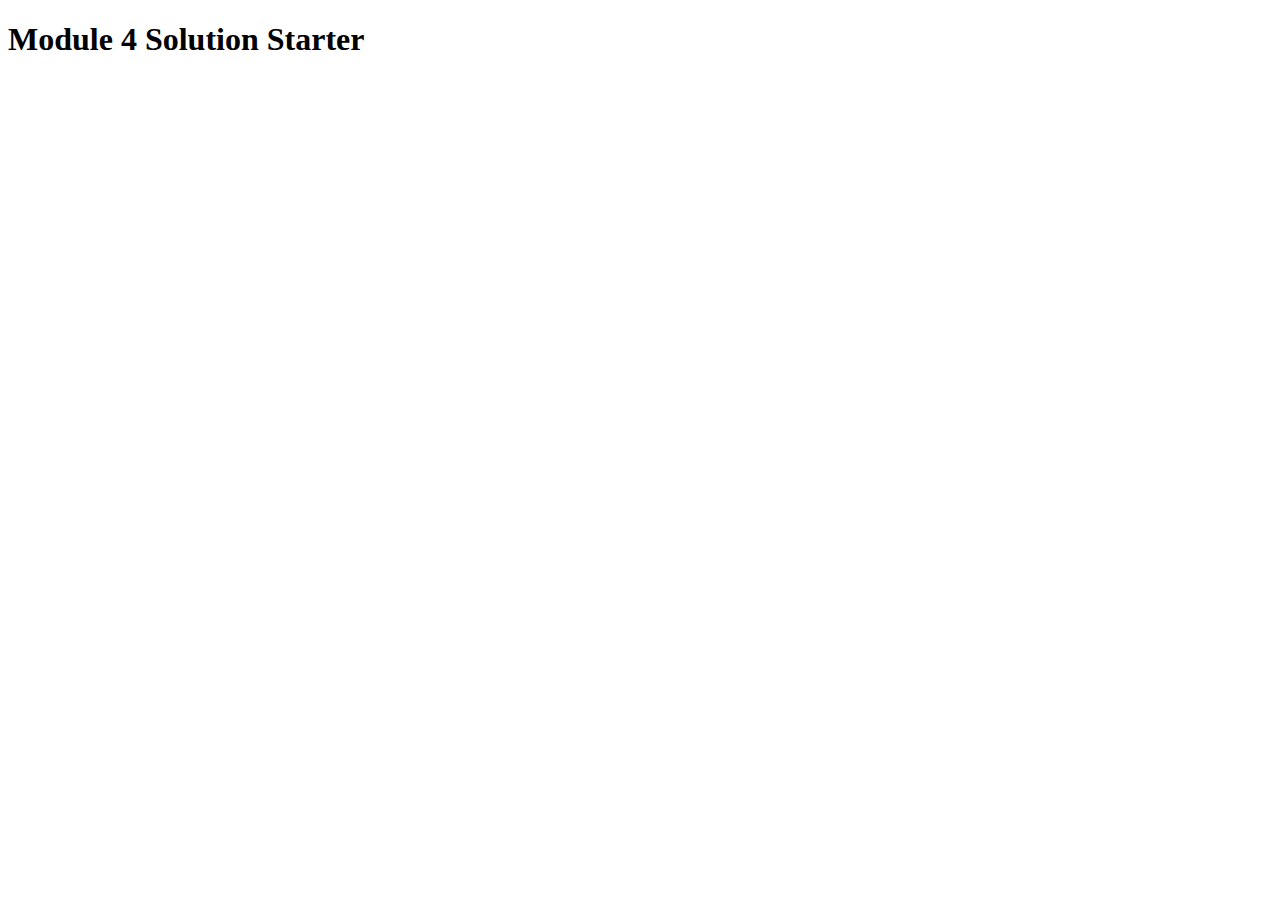
<file: site/module4-solution/index.html>
<!DOCTYPE html>
<html>
<head>
  <meta charset="utf-8">
  <title>Module 4 Solution Starter</title>
  <script>
    var names = []; // DO NOT REMOVE
  </script>
  <script src="SpeakHello.js"></script>
  <script src="SpeakGoodBye.js"></script>
  <script src="script.js"></script>
</head>
<body>
  <h1>Module 4 Solution Starter</h1>
</body>
</html>
</file>
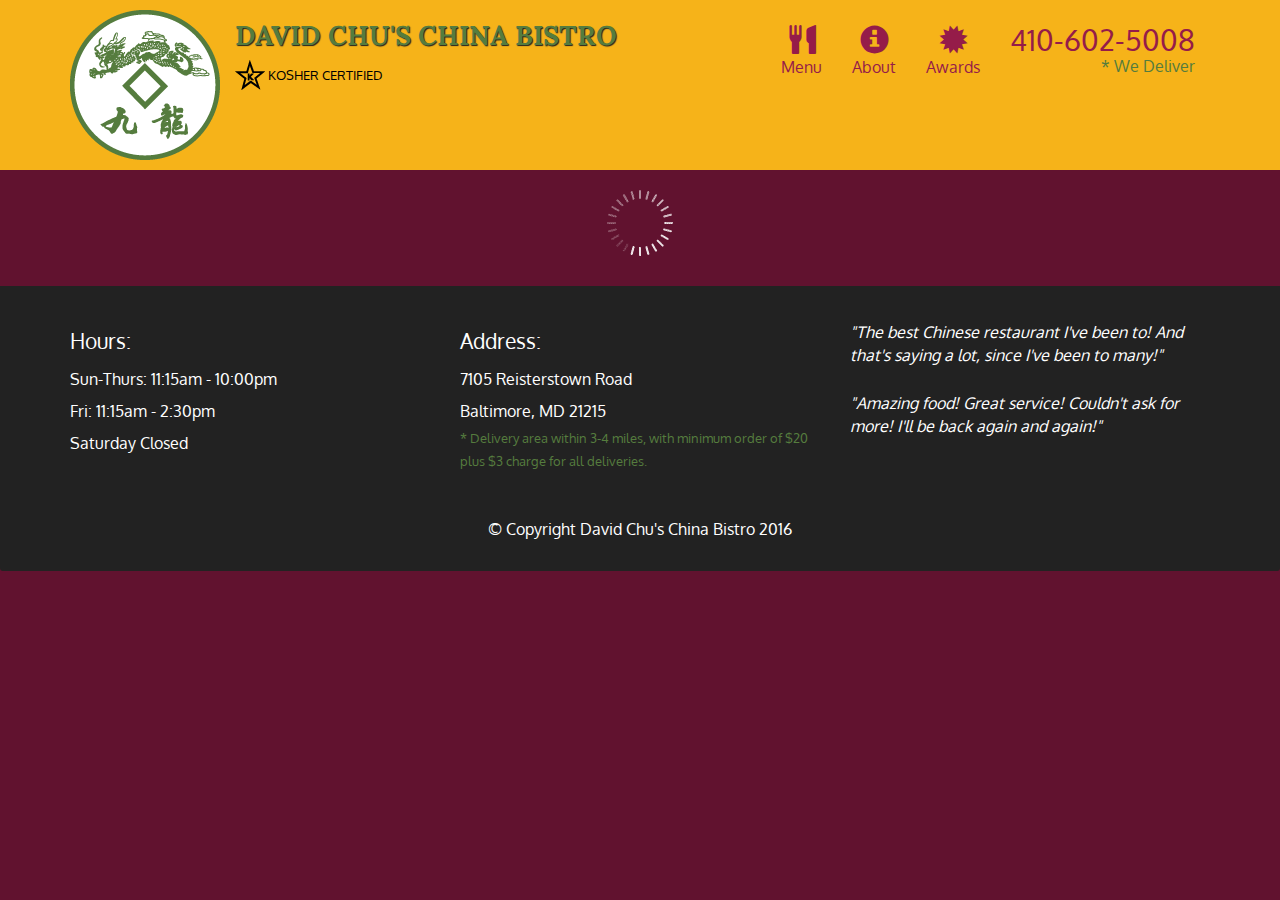
<file: site/module5-solution/index.html>
<!doctype html>
<html lang="en">
  <head>
    <meta charset="utf-8">
    <meta http-equiv="X-UA-Compatible" content="IE=edge">
    <meta name="viewport" content="width=device-width, initial-scale=1">
    <title>David Chu's China Bistro</title>
    <link rel="stylesheet" href="css/bootstrap.min.css">
    <link rel="stylesheet" href="css/styles.css">
    <link href='https://fonts.googleapis.com/css?family=Oxygen:400,300,700' rel='stylesheet' type='text/css'>
    <link href='https://fonts.googleapis.com/css?family=Lora' rel='stylesheet' type='text/css'>
  </head>
<body>
  <header>
    <nav id="header-nav" class="navbar navbar-default">
      <div class="container">
        <div class="navbar-header">
          <a href="index.html" class="pull-left visible-md visible-lg">
            <div id="logo-img" alt="Logo image"></div>
          </a>

          <div class="navbar-brand">
            <a href="index.html"><h1>David Chu's China Bistro</h1></a>
            <p>
              <img src="images/star-k-logo.png" alt="Kosher certification">
              <span>Kosher Certified</span>
            </p>
          </div>

          <button id="navbarToggle" type="button" class="navbar-toggle collapsed" data-toggle="collapse" data-target="#collapsable-nav" aria-expanded="false">
            <span class="sr-only">Toggle navigation</span>
            <span class="icon-bar"></span>
            <span class="icon-bar"></span>
            <span class="icon-bar"></span>
          </button>
        </div>
        
        <div id="collapsable-nav" class="collapse navbar-collapse">
           <ul id="nav-list" class="nav navbar-nav navbar-right">
            <li id="navHomeButton" class="visible-xs active">
              <a href="index.html">
                <span class="glyphicon glyphicon-home"></span> Home</a>
            </li>
            <li id="navMenuButton">
              <a href="#" onclick="$dc.loadMenuCategories();">
                <span class="glyphicon glyphicon-cutlery"></span><br class="hidden-xs"> Menu</a>
            </li>
            <li>
              <a href="#">
                <span class="glyphicon glyphicon-info-sign"></span><br class="hidden-xs"> About</a>
            </li>
            <li>
              <a href="#">
                <span class="glyphicon glyphicon-certificate"></span><br class="hidden-xs"> Awards</a>
            </li>
            <li id="phone" class="hidden-xs">
              <a href="tel:410-602-5008">
                <span>410-602-5008</span></a><div>* We Deliver</div>
            </li>
          </ul><!-- #nav-list -->
        </div><!-- .collapse .navbar-collapse -->
      </div><!-- .container -->
    </nav><!-- #header-nav -->
  </header>

  <div id="call-btn" class="visible-xs">
    <a class="btn" href="tel:410-602-5008">
    <span class="glyphicon glyphicon-earphone"></span>
    410-602-5008
    </a>
  </div>
  <div id="xs-deliver" class="text-center visible-xs">* We Deliver</div>

  <div id="main-content" class="container"></div>

  <footer class="panel-footer">
    <div class="container">
      <div class="row">
        <section id="hours" class="col-sm-4">
          <span>Hours:</span><br>
          Sun-Thurs: 11:15am - 10:00pm<br>
          Fri: 11:15am - 2:30pm<br>
          Saturday Closed
          <hr class="visible-xs">
        </section>
        <section id="address" class="col-sm-4">
          <span>Address:</span><br>
          7105 Reisterstown Road<br>
          Baltimore, MD 21215
          <p>* Delivery area within 3-4 miles, with minimum order of $20 plus $3 charge for all deliveries.</p>
          <hr class="visible-xs">
        </section>
        <section id="testimonials" class="col-sm-4">
          <p>"The best Chinese restaurant I've been to! And that's saying a lot, since I've been to many!"</p>
          <p>"Amazing food! Great service! Couldn't ask for more! I'll be back again and again!"</p>
        </section>
      </div>
      <div class="text-center">&copy; Copyright David Chu's China Bistro 2016</div>
    </div>
  </footer>

  <!-- jQuery (Bootstrap JS plugins depend on it) -->
  <script src="js/jquery-2.1.4.min.js"></script>
  <script src="js/bootstrap.min.js"></script>
  <script src="js/ajax-utils.js"></script>
  <script src="js/script.js"></script>
</body>
</html>
</file>
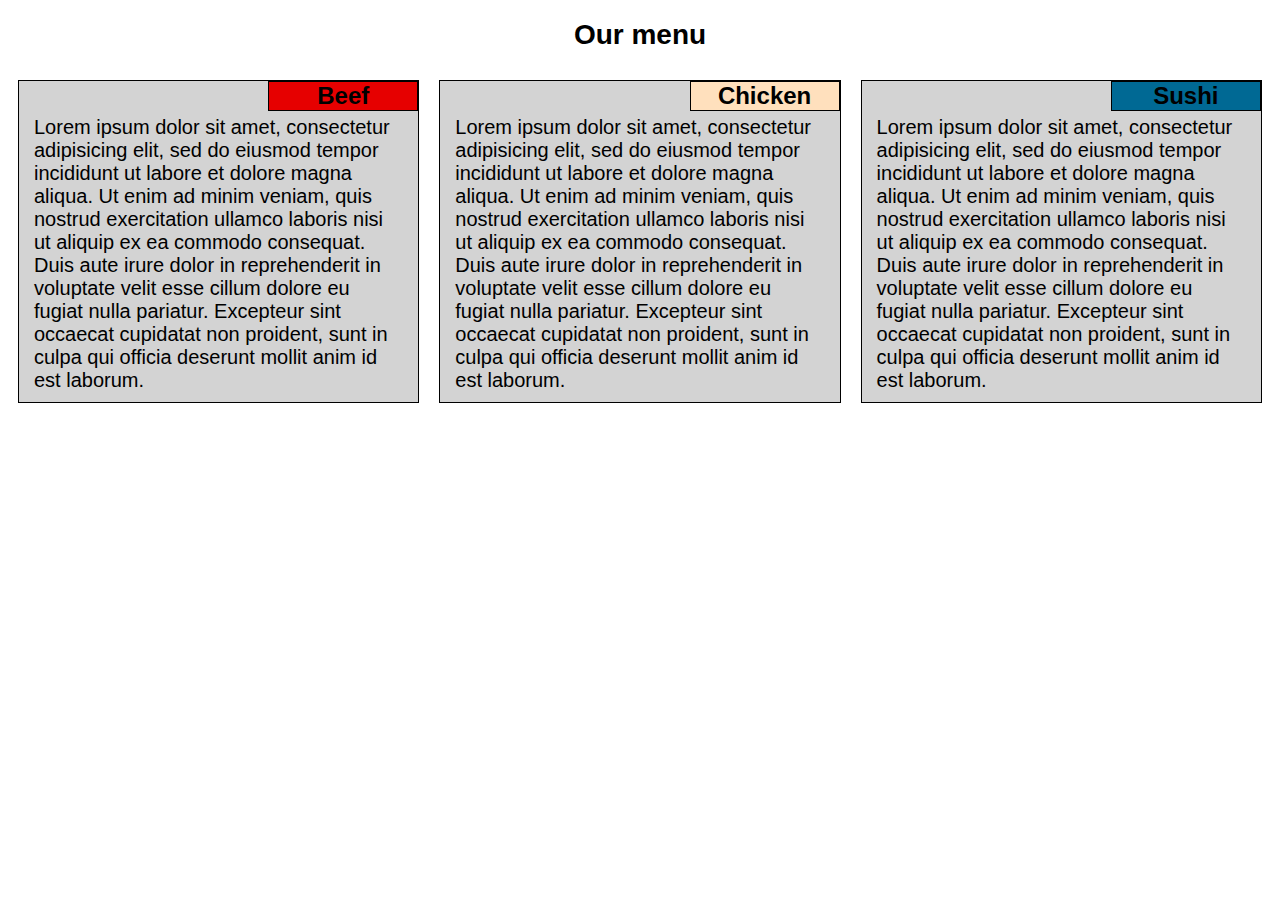
<file: site/module2-solution/site/index.html>
<!DOCTYPE html>
<html lang="en">
<head>
	<meta charset="utf-8">
	<meta name="viewport" content="width=device-width, initial-scale=1">
	<title>Assignment Solution for Module 2</title>
	<link rel="stylesheet" href="css/styles.css">
</head>
<body>		
<h1>Our menu</h1>
<div class="row">
	<div class="col-md-6 col-lg-4">
		<div>
		<h2 class="beef">Beef</h2>
		<p>
			Lorem ipsum dolor sit amet, consectetur adipisicing elit, sed do eiusmod
			tempor incididunt ut labore et dolore magna aliqua. Ut enim ad minim veniam,
			quis nostrud exercitation ullamco laboris nisi ut aliquip ex ea commodo
			consequat. Duis aute irure dolor in reprehenderit in voluptate velit esse
			cillum dolore eu fugiat nulla pariatur. Excepteur sint occaecat cupidatat non
			proident, sunt in culpa qui officia deserunt mollit anim id est laborum.
		</p>
		</div>
	</div>
	<div class="col-md-6 col-lg-4">
		<div><h2 class="chicken">Chicken</h2>
		<p>
			Lorem ipsum dolor sit amet, consectetur adipisicing elit, sed do eiusmod
			tempor incididunt ut labore et dolore magna aliqua. Ut enim ad minim veniam,
			quis nostrud exercitation ullamco laboris nisi ut aliquip ex ea commodo
			consequat. Duis aute irure dolor in reprehenderit in voluptate velit esse
			cillum dolore eu fugiat nulla pariatur. Excepteur sint occaecat cupidatat non
			proident, sunt in culpa qui officia deserunt mollit anim id est laborum.
		</p></div>
	</div>
	<div id="savas" class="col-lg-4">
		<div>
		<h2 class="sushi">Sushi</h2>
		<p>
			Lorem ipsum dolor sit amet, consectetur adipisicing elit, sed do eiusmod
			tempor incididunt ut labore et dolore magna aliqua. Ut enim ad minim veniam,
			quis nostrud exercitation ullamco laboris nisi ut aliquip ex ea commodo
			consequat. Duis aute irure dolor in reprehenderit in voluptate velit esse
			cillum dolore eu fugiat nulla pariatur. Excepteur sint occaecat cupidatat non
			proident, sunt in culpa qui officia deserunt mollit anim id est laborum.
		</p></div>
		</div>
</div>
</body>
</html>
</file>
<file: site/module5-solution/css/styles.css>
body {
  font-size: 16px;
  color: #fff;
  background-color: #61122f;
  font-family: 'Oxygen', sans-serif;
}

/** HEADER **/
#header-nav {
  background-color: #f6b319;
  border-radius: 0;
  border: 0;
}

#logo-img {
  background: url('../images/restaurant-logo_large.png') no-repeat;
  width: 150px;
  height: 150px;
  margin: 10px 15px 10px 0;
}

.navbar-brand {
  padding-top: 25px;
}
.navbar-brand h1 { /* Restaurant name */
  font-family: 'Lora', serif;
  color: #557c3e;
  font-size: 1.5em;
  text-transform: uppercase;
  font-weight: bold;
  text-shadow: 1px 1px 1px #222;
  margin-top: 0;
  margin-bottom: 0;
  line-height: .75;
}
.navbar-brand a:hover, .navbar-brand a:focus {
  text-decoration: none;
}
.navbar-brand p { /* Kosher cert */
  color: #000;
  text-transform: uppercase;
  font-size: .7em;
  margin-top: 15px;
}
.navbar-brand p span { /* Star-K */
  vertical-align: middle;
}

#nav-list {
  margin-top: 10px;
}
#nav-list a {
  color: #951C49;
  text-align: center;
}
#nav-list a:hover {
  background: #E7E7E7;
}
#nav-list a span {
  font-size: 1.8em;
}

#phone {
  margin-top: 5px;
}
#phone a { /* Phone number */
  text-align: right;
  padding-bottom: 0;
}
#phone div { /* We Deliver */
  color: #557c3e;
  text-align: right;
  padding-right: 15px;
}

.navbar-header button.navbar-toggle, .navbar-header .icon-bar {
  border: 1px solid #61122f;
}
.navbar-header button.navbar-toggle {
  clear: both;
  margin-top: -30px;
}
/* END HEADER */

/* FOOTER */
.panel-footer {
  margin-top: 30px;
  padding-top: 35px;
  padding-bottom: 30px;
  background-color: #222;
  border-top: 0;
}
.panel-footer div.row {
  margin-bottom: 35px;
}
#hours, #address {
  line-height: 2;
}
#hours > span, #address > span {
  font-size: 1.3em;
}
#address p {
  color: #557c3e;
  font-size: .8em;
  line-height: 1.8;
}
#testimonials {
  font-style: italic;
}
#testimonials p:nth-child(2) {
  margin-top: 25px;
}
/* END FOOTER */



/* HOME PAGE */
.container .jumbotron {
  box-shadow: 0 0 50px #3F0C1F;
  border: 2px solid #3F0C1F;
}

#menu-tile, #specials-tile, #map-tile {
  height: 250px;
  width: 100%;
  margin-bottom: 15px;
  position: relative;
  border: 2px solid #3F0C1F;
  overflow: hidden;
}
#menu-tile:hover, #specials-tile:hover, #map-tile:hover {
  box-shadow: 0 1px 5px 1px #cccccc;
}
#menu-tile {
  background: url('../images/menu-tile.jpg') no-repeat;
  background-position: center;
}
#specials-tile {
  background: url('../images/specials-tile.jpg') no-repeat;
  background-position: center;
}
#menu-tile span, #specials-tile span, #map-tile span {
  position: absolute;
  bottom: 0;
  right: 0;
  width: 100%;
  text-align: center;
  font-size: 1.6em;
  text-transform: uppercase;
  background-color: #000;
  color: #fff;
  opacity: .8;
}
/* END HOME PAGE */

/* MENU CATEGORIES PAGE */
.category-tile { 
  position: relative;
  border: 2px solid #3F0C1F;
  overflow: hidden;
  width: 200px;
  height: 200px;
  margin: 0 auto 15px;
}
.category-tile span {
  position: absolute;
  bottom: 0;
  right: 0;
  width: 100%;
  text-align: center;
  font-size: 1.2em;
  text-transform: uppercase;
  background-color: #000;
  color: #fff;
  opacity: .8;
}
.category-tile:hover {
  box-shadow: 0 1px 5px 1px #cccccc;
}

#menu-categories-title + div {
  margin-bottom: 50px;
}
/* END MENU CATEGORIES PAGE */

/* SINGLE CATEGORY PAGE */
.menu-item-tile {
  margin-bottom: 25px;
}
.menu-item-tile hr {
  width: 80%;
}
.menu-item-tile .menu-item-price {
  font-size: 1.1em;
  text-align: right;
  margin-top: -15px;
  margin-right: -15px;
}
.menu-item-tile .menu-item-price span {
  font-size: .6em;
}
.menu-item-photo {
  position: relative;
  border: 2px solid #3F0C1F; 
  overflow: hidden;
  padding: 0;
  margin-right: -15px;
  margin-left: auto;
  margin-bottom: 20px;
  max-width: 250px;
}
.menu-item-photo div {
  position: absolute;
  bottom: 0;
  right: 0;
  width: 80px;
  background-color: #557c3e;
  text-align: center;
}
.menu-item-description {
  padding-right: 30px;
}
h3.menu-item-title {
  margin: 0 0 10px;
}
.menu-item-details {
  font-size: .9em;
  font-style: italic;
}
/* END SINGLE CATEGORY PAGE */


/********** Large devices only **********/
@media (min-width: 1200px) {
  .container .jumbotron {
    background: url('../images/jumbotron_1200.jpg') no-repeat;
    height: 675px;
  }
}

/********** Medium devices only **********/
@media (min-width: 992px) and (max-width: 1199px) {
  /* Header */
  #logo-img {
    background: url('../images/restaurant-logo_medium.png') no-repeat;
    width: 100px;
    height: 100px;
    margin: 5px 5px 5px 0;
  }
  /* End Header */

  /* Home Page */
  .container .jumbotron {
    background: url('../images/jumbotron_992.jpg') no-repeat;
    height: 558px;
  }
  /* End Home Page */
}

/********** Small devices only **********/
@media (min-width: 768px) and (max-width: 991px) {
  /* Home Page */
  .container .jumbotron {
    background: url('../images/jumbotron_768.jpg') no-repeat;
    height: 432px;
  }
  /* End Home Page */
}

/********** Extra small devices only **********/
@media (max-width: 767px) {
  /* Header */
  .navbar-brand {
    padding-top: 10px;
    height: 80px;
  }
  .navbar-brand h1 { /* Restaurant name */
    padding-top: 10px;
    font-size: 5vw; /* 1vw = 1% of viewport width */
  }
  .navbar-brand p { /* Kosher cert */
    font-size: .6em;
    margin-top: 12px;
  }
  .navbar-brand p img { /* Star-K */
    height: 20px;
  }

  #collapsable-nav a { /* Collapsed nav menu text */
    font-size: 1.2em;
  }
  #collapsable-nav a span { /* Collapsed nav menu glyph */
    font-size: 1em;
    margin-right: 5px;
  }

  #call-btn > a {
    font-size: 1.5em;
    display: block;
    margin: 0 20px;
    padding: 10px;
    border: 2px solid #fff;
    background-color: #f6b319;
    color: #951c49;
  }
  #xs-deliver {
    margin-top: 5px;
    font-size: .7em;
    letter-spacing: .1em;
    text-transform: uppercase;
  }
  /* End Header */

  /* Footer */
  .panel-footer section {
    margin-bottom: 30px;
    text-align: center;
  }
  .panel-footer section:nth-child(3) {
    margin-bottom: 0; /* margin already exists on the whole row */
  }
  .panel-footer section hr {
    width: 50%;
  }
  /* End Footer */

  /* Home Page */
  .container .jumbotron {
    margin-top: 30px;
    padding: 0;
  }
  #menu-tile, #specials-tile {
    width: 360px;
    margin: 0 auto 15px;
  }

  .menu-item-photo {
    margin-right: auto;
  }
  .menu-item-tile .menu-item-price {
    text-align: center;
  }
  .menu-item-description {
    text-align: center;;
  }
}


/********** Super extra small devices Only :-) (e.g., iPhone 4) **********/
@media (max-width: 479px) {
  /* Header */
  .navbar-brand h1 { /* Restaurant name */
    padding-top: 5px;
    font-size: 6vw;
  }
  /* End Header */
  
  /* Home page */
  #menu-tile, #specials-tile {
    width: 280px;
    margin: 0 auto 15px;
  }

  .col-xxs-12 {
    position: relative;
    min-height: 1px;
    padding-right: 15px;
    padding-left: 15px;
    float: left;
    width: 100%;
  }
}
</file>
<file: site/module2-solution/site/css/styles.css>
/* base styling */
* {
	box-sizing: border-box;
	font-family: sans-serif;
}

h1 {
	text-align: center;
	font-size: 175%;
}

div > div{
	position: relative;
}

div > div > div {
	margin: 10px;
	background-color: #D3D3D3;
	border: 1px solid;
}

div > h2 {
	position: absolute;
	right: 0px;
	text-align: center;
	border: 1px solid;
	padding: 0px;
	margin: 0px;
	width: 150px;
}

p {
	padding: 5px;
	margin-top: 30px;
	margin-left: 10px;
	margin-right: 10px;
	margin-bottom: 5px;
	font-size: 125%;
}

.beef {
	background-color: #e60000;
}

.chicken {
	background-color: #ffe0bd;
}

.sushi {
	background-color: #006994;
}

.row {
	width: 100%;
}

/* tablet view */
@media (min-width: 768px) and (max-width: 991px) {
	.col-md-6 {
		width: 50%;
		float: left;
	}
	#savas {
		clear:left;
	}
}
/* desktop view */
@media (min-width: 992px) {
	.col-lg-4 {
		width: 33.33%;
		float: left;
	}
}
</file>
